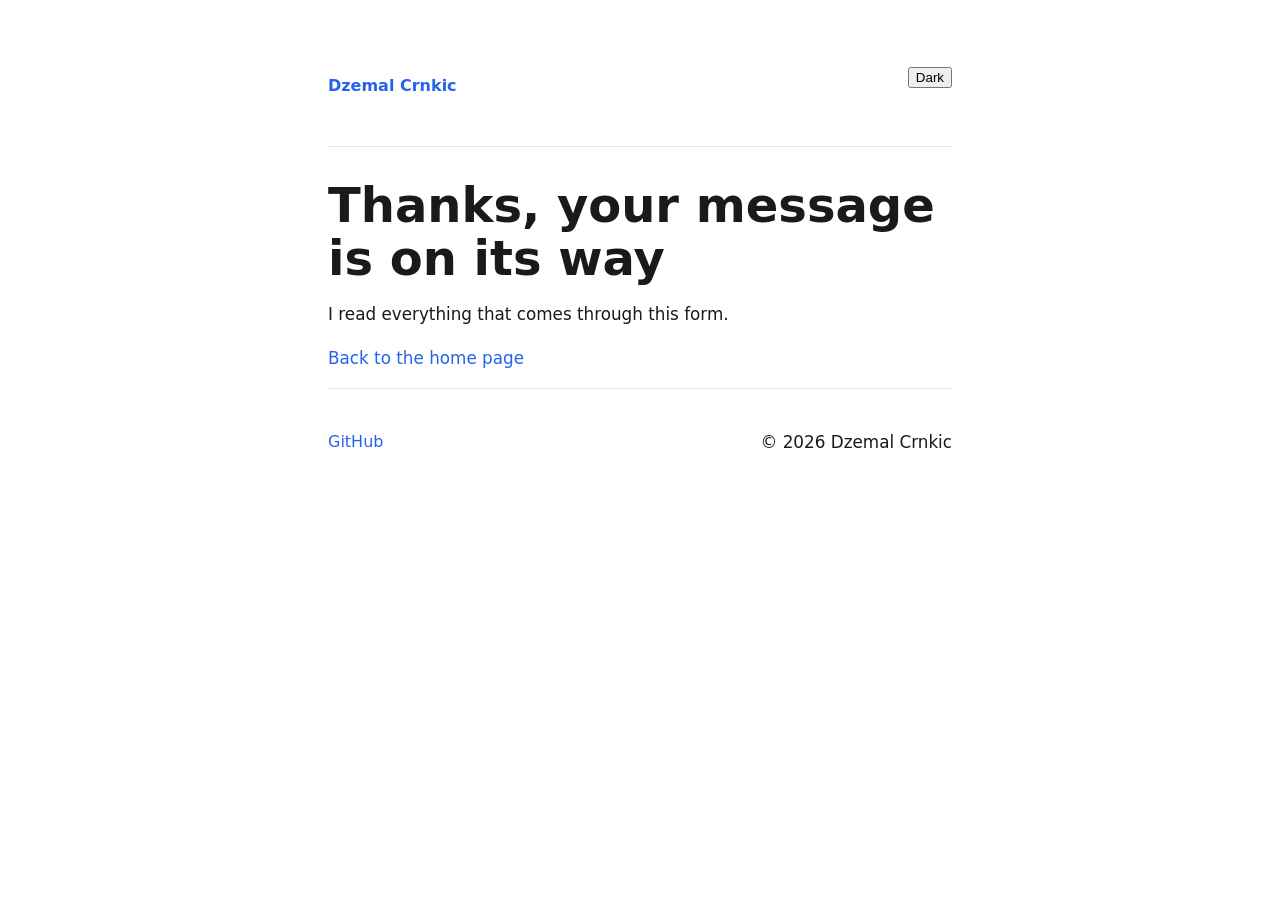
<file: thanks.html>
<!DOCTYPE html>
<html lang="en">

<head>
    <meta charset="UTF-8">
    <meta name="viewport" content="width=device-width, initial-scale=1.0">
    <!-- Class 16: Step 1: my contact page -->
    <title>Contact - Dzemal Crnkic</title>
    <!-- Class 12: Step 1: a typeface I chose-->
    <link rel="preconnect" href="https://fonts.googleapis.com">
    <link rel="stylesheet" href="styles.css">
    <!-- Class 15: Step 1: my third file -->
    <script src="script.js" defer></script>
</head>

<body>
    <!-- Class 13: Step 2: navigation -->
    <nav>
        <a href="index.html">Dzemal Crnkic</a>
        <ul>
            <li><button id="theme-toggle" type="button">Dark</button></li>
        </ul>
    </nav>
    <main>
        <h1>Thanks, your message is on its way</h1>
        <p>I read everything that comes through this form.</p>
        <p><a href="/index.html">Back to the home page</a></p>
    </main>
        <footer>
            <!-- Lab 11 · Task 3: a link off my page -->
            <a href="https://github.com/dzemal5" target="_blank" rel="noopener">GitHub</a>
            <!-- Class 15: Step 2: the year, written by JavaScript -->
            <p>© <span id="year"></span> Dzemal Crnkic</p>
        </footer>
</body>

</html>
</file>
<file: styles.css>
/* Class 16: Step 3: padding counts inside width, not on tope of it */
* {
    box-sizing: border-box;
}

/* Class 11 · Step 4: the basics */
:root {
    --text: #1a1a1a;
    --text-muted: #6b7280;
    --accent: #2563eb;
    --background: #ffffff;
    --border: #e5e7eb;
    --error: crimson;
}

body {
    font-family: "Figtree", system-ui, -apple-system, "Segoe UI", sans-serif;
    color: var(--text);
    background: var(--background);
    line-height: 1.6;
    max-width: 42rem;
    padding: 3rem 1.5rem;
    margin: 0 auto;
}

/* Lab 12: Task 4: let the header stack when there isn't room */
header {
    display: flex;
    align-items: center;
    gap: 1.5rem;
    flex-wrap: wrap;
}

h1 {
    font-size: 3rem;
    /* Class 12: Step2: my own scale */
    line-height: 1.1;
    margin-bottom: 0.25rem;
}

header p {
    color: var(--text-muted);
    font-size: 1.1rem;
    margin-top: 0;
}

h2 {
    font-size: 1.75rem;
    line-height: 1.2;
    margin-top: 2.5rem;
    border-bottom: 1px solid var(--border);
    padding-bottom: 0.5rem;
    margin-bottom: 1rem;
}

p {
    font-size: 1.05rem;
    margin-bottom: 1rem;
}

footer {
    border-top: 1px solid var(--border);
    padding-top: 1.5rem;
    display: flex;
    flex-direction: column;
    gap: 0.5rem;
    justify-content: space-between;
    align-items: center;
}

@media (min-width: 40rem) {
    footer {
        flex-direction: row;
        justify-content: space-between;
    }
}

/* Lab 11 · Task 4: links */
a {
    color: var(--accent);
    text-decoration: none;
    border-bottom: 1px solid transparent;
}

a:hover {
    border-bottom-color: var(--accent);
}

.portrait {
    width: 180px;
    height: 180px;
    object-fit: cover;
    border-radius: 50%;
}

section {
    margin-bottom: 3rem;
}

ul {
    padding-left: 1.25rem;
}

li {
    margin-bottom: 0.5rem;
}

/* Class 13: Step 3: the nav bar */

nav ul {
    list-style: none;
    padding-left: 0;
    display: flex;
    flex-direction: column;
    gap: 0.5rem;
    margin-bottom: 2rem;
}

@media (min-width: 40rem) {
    nav ul {
        flex-direction: row;
        gap: 1rem;
    }
}

nav a {
    text-decoration: none;
    font-weight: 700;
    padding-bottom: 0.25rem;
    padding-right: 0.25rem;
    border-bottom: 2px solid transparent;
    outline-offset: 2px;
}

nav a:hover {
    border-bottom-color: var(--accent);
    background-color: var(--panel);
}

/* Lab 13: Task 1: which page I am on */
nav a.current {
    border-bottom-color: var(--accent);
    color: var(--accent);
}

/* Lab 13: Task 4: separate the bar from the header */
nav {
    padding-bottom: 1rem;
    border-bottom: 1px solid var(--border);
    margin-bottom: 2rem;
    display: flex;
    justify-content: space-between;
    align-items: center;
}

/* Class 14: Step 2: the cards go in a row */
.cards {
    display: flex;
    flex-direction: column;
    gap: 1.5rem;
    justify-content: flex-end;
    align-items: stretch;
}

.card {
    border: 2px solid var(--border);
    border-radius: 8px;
    padding: 1rem;
    flex: 1;
}

/* Class 14: Step 3: a row when there's room */
@media (min-width: 40rem) {
    .cards {
        flex-direction: row;
    }
}

body.dark {
    --text: white;
    --text-muted: silver;
    --accent: skyblue;
    --background: black;
    --border: dimgray;
    --error: lightsalmon;
}

/* Class q6: Step 3: the form */
form label {
    display: block;
    font-weight: 700;
    margin-bottom: 0.25rem;
}

form input,
form textarea {
    font: inherit;
    width: 100%;
    padding: 0.5rem;
    border: 1px solid var(--border);
    scroll-padding-block-start: 6px;
    background: var(--background);
    color: var(--text);
}

form input:focus,
form textarea:focus {
    outline: 2px solid var(--accent);
    outline-offset: 1px;
}

form button {
    font: inherit;
    font-weight: 700;
    color: var(--background);
    background: var(--accent);
    border: none;
    border-radius: 6px;
    padding: 0.6rem 1.4rem;
    cursor: pointer;
}

#form-status {
    font-weight: 700;
    color: var(--accent);
}

/* Lab 16 · Task 1: the error state */
#form-status.error {
  color: var(--error);
}

/* Class 18: Step 2: the honeypot, hidden from people */
.hidden-field {
    display: none;
}

/* Class 20 · Step 5: cards use your existing theme variables */
.interests-section { max-width: 1000px; margin: 2rem auto; padding: 1rem; }
.showcase-grid {
  display: grid;
  grid-template-columns: repeat(auto-fit, minmax(min(100%, 250px), 1fr));
  gap: 1rem;
}
.showcase-card {
  padding: 1rem;
  border: 1px solid var(--border, lightgray);
  background: var(--background, white);
  color: var(--text, black);
  border-radius: 12px;
}
.showcase-card h3 { margin: 0 0 .4rem; }
.showcase-card small { color: var(--accent, royalblue); font-weight: 700; }
.showcase-card p { line-height: 1.5; }
#showcase-status { color: var(--text-muted, dimgray); }

/* Lab 20 · Task 3: pictures and card spacing */
.showcase-card { overflow: hidden; padding: 0; }
.showcase-photo { display: block; width: 100%; aspect-ratio: 16 / 10; object-fit: cover; }
.showcase-body { padding: 1rem; }
#showcase-refresh { font: inherit; padding: .5rem .9rem; border-radius: 6px;
  cursor: pointer; border: 1px solid var(--border, lightgray);
  color: var(--text, black); background: var(--background, white); }
#showcase-refresh:focus-visible { outline: 2px solid var(--accent, royalblue); }
</file>
